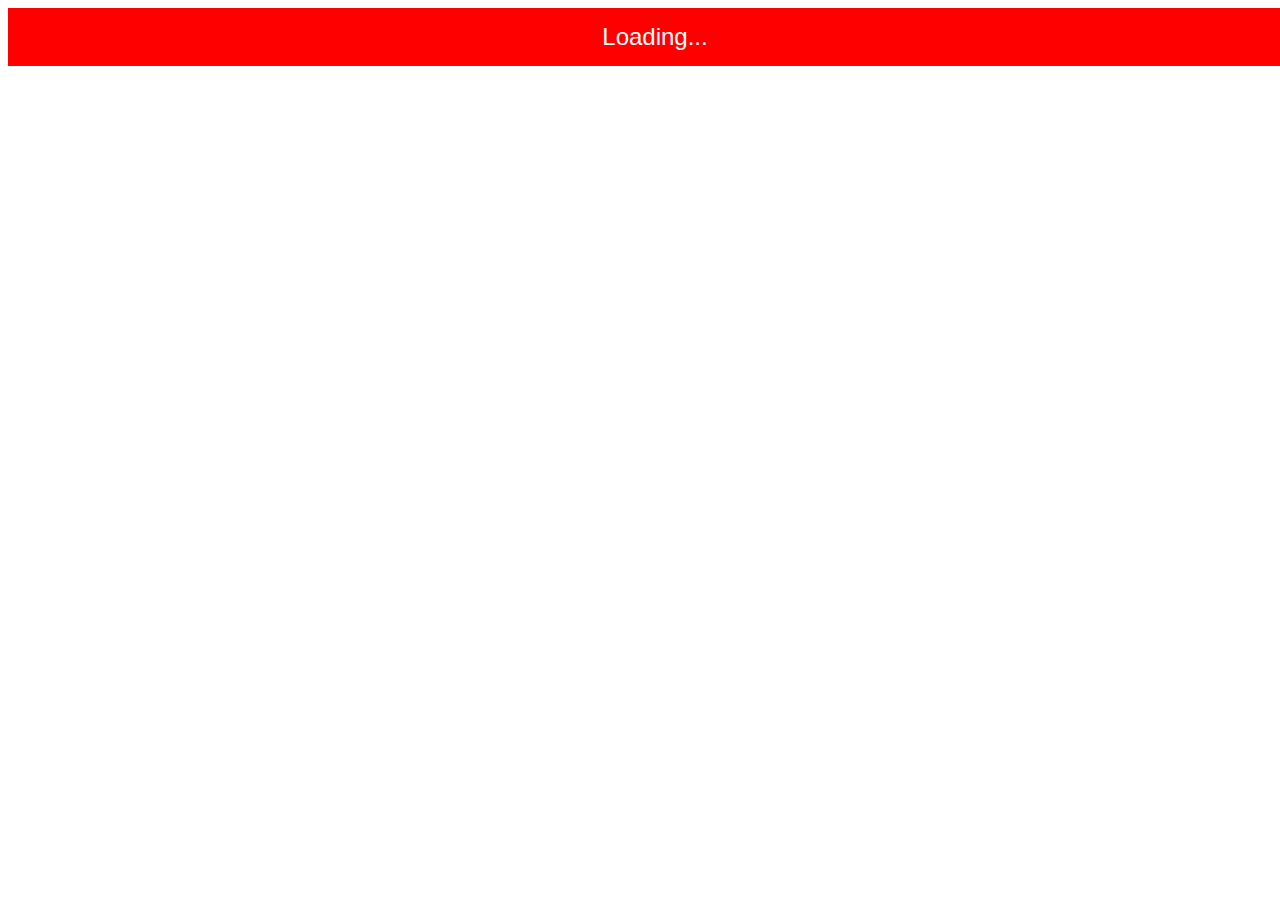
<file: index.html>
<!DOCTYPE html>
<html>
     <head>
        <title>World Timer</title>
        <meta charset="utf-8">
        <meta name="viewport" content="width=device-width, initial-scale=1.0">
        <link rel="stylesheet" href="style.css">
    </head>
    <body>
        <p id="local">Loading...</p>
        <div id="output"></div>
        
        <script> 
            var timer = setInterval(displayWorldTime, 1000);
            
            var cities = [
                {name: "Istanbul", utcOffset: 3, flag: "Turkey.png"},
                {name: "New York City", utcOffset: -5, flag: "United-States-of-America.png"},
                {name: "Tokyo", utcOffset: 9, flag: "Japan.png"},
                {name: "Moscow", utcOffset: 3, flag: "Russia.png"},
                {name: "Rio De Jeneiro", utcOffset: -3, flag: "Brazil.png"},
                {name: "Sidney", utcOffset: 11, flag: "Australia.png"},
                {name: "Vancouver", utcOffset: -8, flag: "Canada.png"},
                {name: "Berlin", utcOffset: 2, flag: "Germany.png"},
                {name: "Punta Arenas", utcOffset: -5, flag: "Chile.png"},
                {name: "Libreville", utcOffset: 1, flag: "Gabon.png"},
                {name: "Lahore", utcOffset: 5, flag: "Pakistan.png"},
                {name: "Beinjing", utcOffset: 8, flag: "China.png"}
            ];
            
            cities.sort(compare);
            
            function compare(a, b){
                var cityA = a.name;
                var cityB = b.name;
                
                var comparison = 0;
                if(cityA > cityB){
                    comparison = 1;
                } else if(cityA < cityB){
                    comparison = -1;
                }
                return comparison;
            }
            
            function getUtcTime(){
                var dt = new Date();
                var utcOffset = dt.getTimezoneOffset() * 60000;
                var utcTime = new Date(dt.getTime() + utcOffset);
                return utcTime.getTime();
            }
            
            function getCurrentTime(utcOffset){
                var mil = 1000 * 60 * 60;
                var time = new Date(getUtcTime() + utcOffset * mil);
                return time.toLocaleTimeString();
            }
            
            function displayWorldTime(){
                var dt = new Date();
                document.getElementById("local").innerHTML = "Local time : " + dt.toLocaleTimeString();
                
                var output = `<table id="cities">`;
                output += `
                            <tr>
                                <th class="col1"></th>
                                <th class="col2"></th>
                                <th></th>   
                            </tr>
                        `;
                
                for(a = 0; a < cities.length; a++){
                    output += `
                        <tr>
                            <td><img src="img/${cities[a].flag}"/></td>
                            <td>${cities[a].name}</td>
                            <td>${getCurrentTime(cities[a].utcOffset)}</td>
                        </tr>
                    `;
                }
                output += `</table>`;
                document.getElementById("output").innerHTML = output;
            }
             
        </script>
    </body>
</html>
</file>
<file: style.css>
body{
    font-family: "Raleway", sans-serif;
}

#local{
    width: 100%;
    background-color: red;
    padding: 15px;
    margin: 0;
    
    font-family: "Raleway", sans-serif;
    font-size: 1.5rem;
    color: white;
    text-align: center;
}

#cities{
    border-collapse: collapse;
    width: 100%;
}

#cities td{
    border: 1px solid #dedede;
    padding: 8px;
}

#cities tr:nth-child(even){
    background-color: #f2f2f2;
}

.col1{
    width: 10%;
}

.col2{
    width: 45%;
}
</file>
